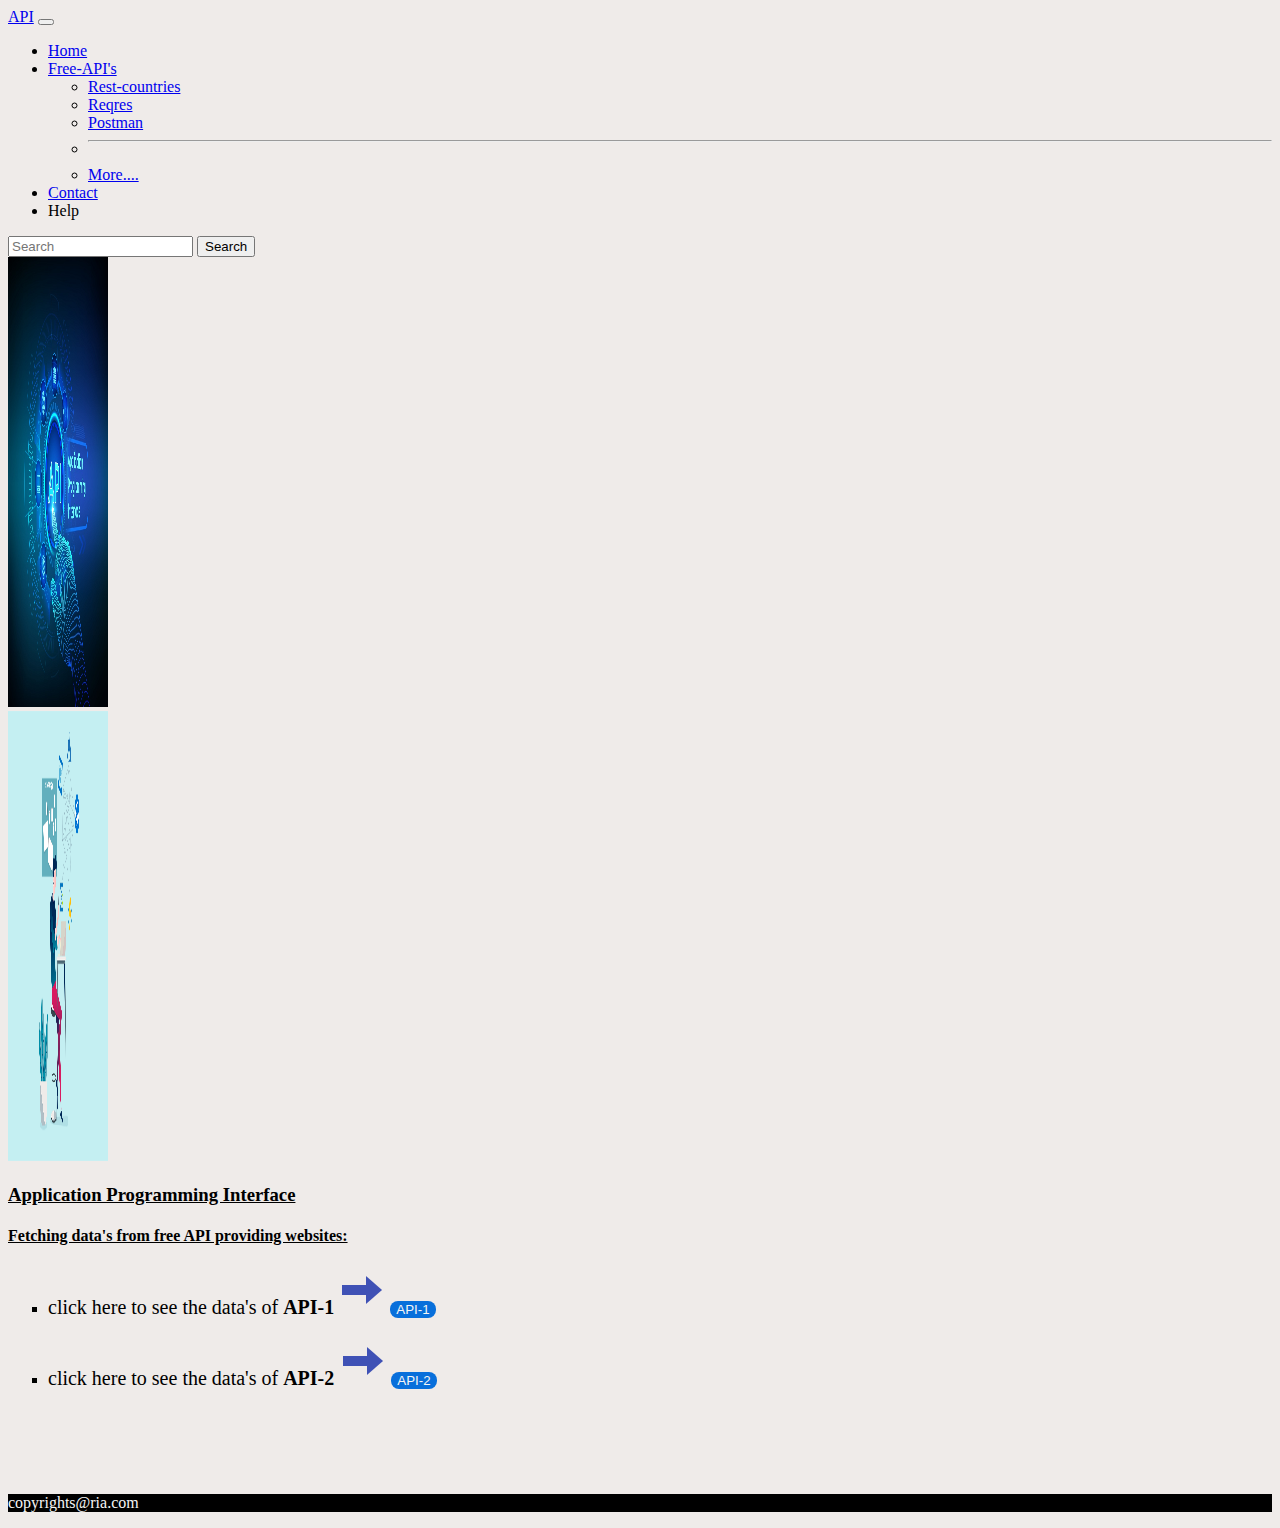
<file: index.html>
<!DOCTYPE html>
<html lang="en">
<head>
    <meta charset="UTF-8">
    <meta http-equiv="X-UA-Compatible" content="IE=edge">
    <meta name="viewport" content="width=device-width, initial-scale=1.0">
    <title>Document</title>
    <link rel="stylesheet" href="style.css">
</head>
<!-- CSS only -->
<link href="https://cdn.jsdelivr.net/npm/bootstrap@5.1.3/dist/css/bootstrap.min.css" rel="stylesheet" integrity="sha384-1BmE4kWBq78iYhFldvKuhfTAU6auU8tT94WrHftjDbrCEXSU1oBoqyl2QvZ6jIW3" crossorigin="anonymous">
<!-- JavaScript Bundle with Popper -->
<script src="https://cdn.jsdelivr.net/npm/bootstrap@5.1.3/dist/js/bootstrap.bundle.min.js" integrity="sha384-ka7Sk0Gln4gmtz2MlQnikT1wXgYsOg+OMhuP+IlRH9sENBO0LRn5q+8nbTov4+1p" crossorigin="anonymous"></script>
<body class=" mainbody">
    <nav class="navbar navbar-expand-lg navbar-light bg-light">
        <div class="container-fluid">
          <a class="navbar-brand" href="#"> API</a>
          <button class="navbar-toggler" type="button" data-bs-toggle="collapse" data-bs-target="#navbarSupportedContent" aria-controls="navbarSupportedContent" aria-expanded="false" aria-label="Toggle navigation">
            <span class="navbar-toggler-icon"></span>
          </button>
          <div class="collapse navbar-collapse" id="navbarSupportedContent">
            <ul class="navbar-nav me-auto mb-2 mb-lg-0">
              <li class="nav-item">
                <a class="nav-link active" aria-current="page" href="#">Home</a>
              </li>
              <li class="nav-item dropdown">
                <a class="nav-link dropdown-toggle" href="#" id="navbarDropdown" role="button" data-bs-toggle="dropdown" aria-expanded="false">
                  Free-API's
                </a>
                <ul class="dropdown-menu" aria-labelledby="navbarDropdown">
                  <li><a class="dropdown-item" href="https://restcountries.com/">Rest-countries</a></li>
                  <li><a class="dropdown-item" href="https://reqres.in/">Reqres</a></li>
                  <li><a class="dropdown-item" href="#">Postman</a></li>
                  <li><hr class="dropdown-divider"></li>
                  <li><a class="dropdown-item" href="#">More....</a></li>
                </ul>
              </li>
              <li class="nav-item">
                <a class="nav-link" href="#">Contact</a>
              </li>
              <li class="nav-item">
                <a class="nav-link">Help</a>
              </li>
            </ul>
            <form class="d-flex">
              <input class="form-control me-2" type="search" placeholder="Search" aria-label="Search">
              <button class="btn btn-outline-success" type="submit">Search</button>
            </form>
          </div>
        </div>
      </nav>
    <div id="carouselExampleSlidesOnly" class="carousel slide carousel-fade" data-bs-ride="carousel">
        <div class="carousel-inner">
          <div class="carousel-item active">
            <img src="api-1.jpg" width="100px" height="450px" class="d-block w-100" alt="...">
          </div>
          <div class="carousel-item">
            <img src="api-3.png"  width="100px" height="450px" class="d-block w-100" alt="...">
          </div>
        </div>
      </div>
      <div class=" mx-5 my-5 text-center">
                <h3><u>Application Programming Interface</u></h3>
       </div>
       <div class="p-5 pt-3 ps-3">
        <h4><u>Fetching data's from free API providing websites: </u> </h4>
      </div>
    <div class="col-md-8 p-5 pt-2 ps-5">
    <ul type="square">
      <li><span class="spanmain">click here to see the data's of <b>API-1</b></span> <img src="arrow.png"> <button class="p-3 mt-1 ms-5 w-25 mainbtn"><a href="index1.html" target="_blank" class="main-a">API-1</a></button></li>
   <br>
    <li><span class="spanmain">click here to see the data's of <b>API-2</b> </span> <img src="arrow.png"> <button  class="p-3 mt-1 ms-5 w-25 mainbtn"><a href="index2.html" target="_blank" class="main-a">API-2</a></button></li>
    </ul>
    </div>
    <br>
    <br>
    <br>
    <br>
    <footer class="footer p-2 text-center">
      <p>copyrights@ria.com</p>
    </footer>
    <script src="script.js"></script>
</body>
</html>
</file>
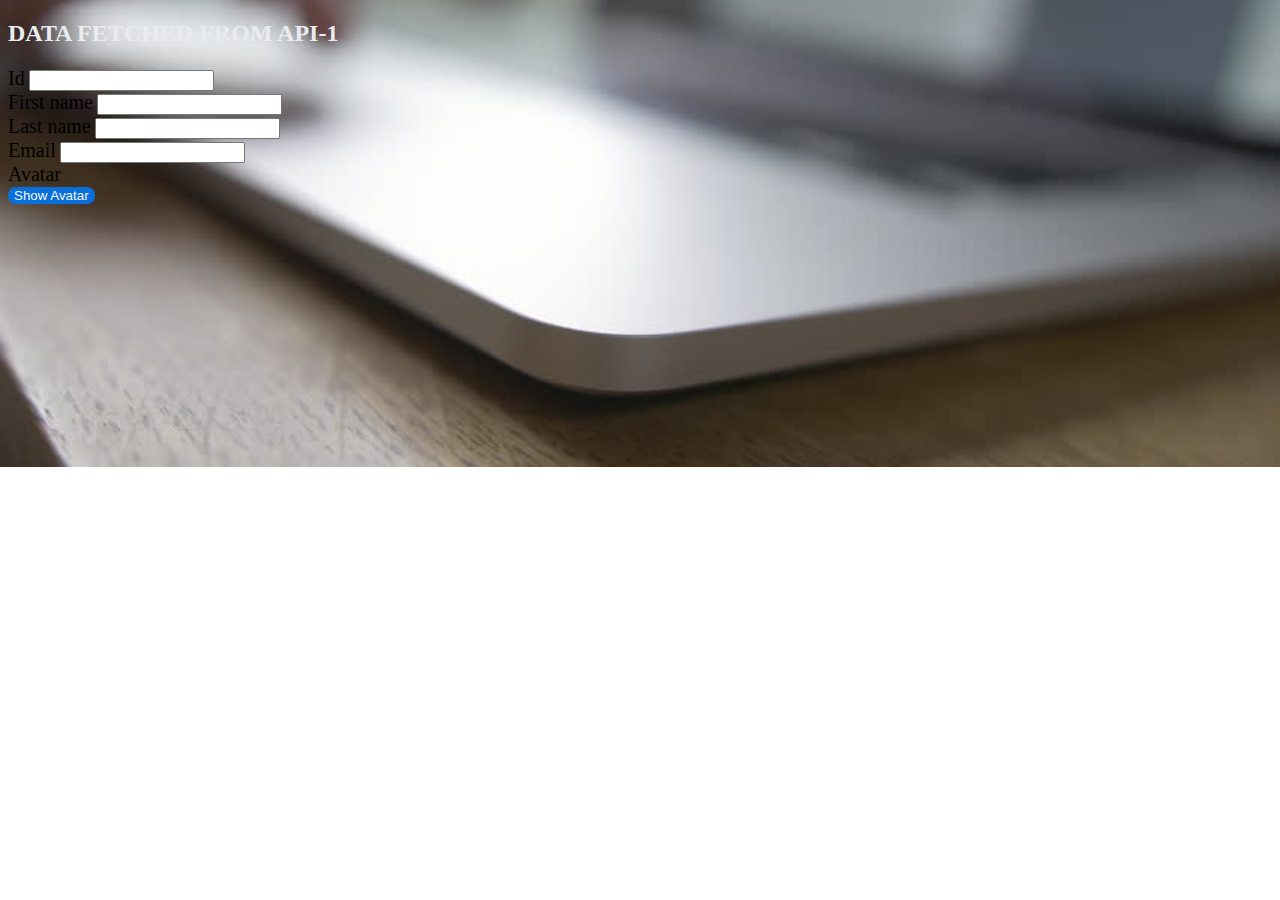
<file: index1.html>
<!DOCTYPE html>
<html lang="en">
<head>
    <meta charset="UTF-8">
    <meta http-equiv="X-UA-Compatible" content="IE=edge">
    <meta name="viewport" content="width=device-width, initial-scale=1.0">
    <title>Document</title> 
    <link rel="stylesheet" href="style.css">   
</head>
<!-- CSS only -->
<link href="https://cdn.jsdelivr.net/npm/bootstrap@5.1.3/dist/css/bootstrap.min.css" rel="stylesheet" integrity="sha384-1BmE4kWBq78iYhFldvKuhfTAU6auU8tT94WrHftjDbrCEXSU1oBoqyl2QvZ6jIW3" crossorigin="anonymous">
<body class="container-fluid col-xl-5 body1">
  <div class="container mx-5 my-5">
  <h2 class="fs-2 fw-bold header1">DATA FETCHED FROM API-1</h2>
  
    <form class="col g-3">
     
      <div class="col-xl-9 mt-5">
        <label for="validationDefault01" class="form-label label1">Id</label>
        <input type="text" class="form-control  " id="id1"  readonly>
      </div>
        <div class="col-xl-9">
          <label for="validationDefault02" class="form-label label1">First name</label>
          <input type="text" class="form-control " id="id2" readonly>
        </div>
        <div class="col-xl-9">
          <label for="validationDefault03" class="form-label label1">Last name</label>
          <input type="text" class="form-control  " id="id3" readonly>
        </div>
        <div class="col-xl-9">
          <label for="validationDefaultUsername" class="form-label label1">Email</label>
            <input type="text" class="form-control " id="id4"  aria-describedby="inputGroupPrepend2" readonly>
        </div>
        <div class="col-xl-9">
          <label for="validationDefault04" class="form-label label1">Avatar</label>
          <div class="col-12">
         <button class="mainbtn1  p-3 w-30"><a  class="main-a1 " id="para1">Show Avatar</a> </button>
          </div>
      </div>
      </form>
    </div>
       <script src="script.js"></script>
</body>
</html>
</file>
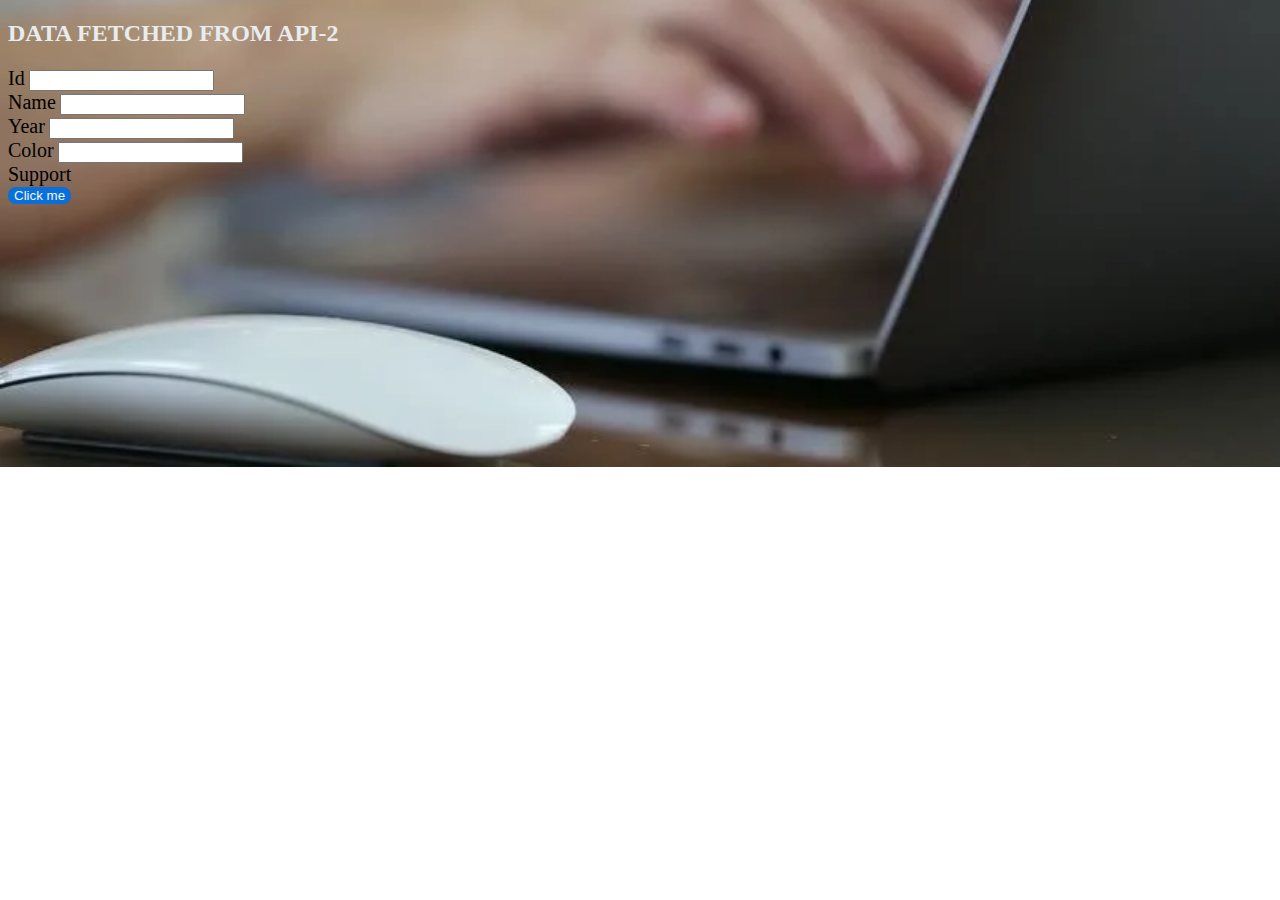
<file: index2.html>
<!DOCTYPE html>
<html lang="en">
<head>
    <meta charset="UTF-8">
    <meta http-equiv="X-UA-Compatible" content="IE=edge">
    <meta name="viewport" content="width=device-width, initial-scale=1.0">
    <title>Document</title>    
    <link rel="stylesheet" href="style.css">  
</head>
<!-- CSS only -->
<link href="https://cdn.jsdelivr.net/npm/bootstrap@5.1.3/dist/css/bootstrap.min.css" rel="stylesheet" integrity="sha384-1BmE4kWBq78iYhFldvKuhfTAU6auU8tT94WrHftjDbrCEXSU1oBoqyl2QvZ6jIW3" crossorigin="anonymous">
<body class="container-fluid col-xl-5 body2">
  <div class="container mx-5 my-5">
  <h2 class="fs-2 fw-bold header1">DATA FETCHED FROM API-2</h2>
    <form class="col g-3">
      <div class="col-xl-9 mt-5">
        <label for="validationDefault01" class="form-label label1">Id</label>
        <input type="text" class="form-control  " id="id21"  readonly>
      </div>
        <div class="col-xl-9">
          <label for="validationDefault02" class="form-label label1">Name</label>
          <input type="text" class="form-control " id="id22"  readonly>
        </div>
        <div class="col-xl-9">
          <label for="validationDefault03" class="form-label label1">Year</label>
          <input type="text" class="form-control  " id="id23" readonly>
        </div>
        <div class="col-xl-9">
          <label for="validationDefaultUsername" class="form-label label1">Color</label>
            <input type="text" class="form-control " id="id24"  aria-describedby="inputGroupPrepend2" readonly>
        </div>
        <div class="col-xl-9">
          <label for="validationDefault04" class="form-label label1">Support</label>
          <div class="col-12">
         <button class="mainbtn2  p-3 w-30"><a  class="main-a1 " id="para2">Click me </a> </button>
          </div>
      </div>
      </form>
    </div>
       <script src="script.js"></script>
</body>
</html>
</file>
<file: style.css>
.body{
    padding: 0;
    margin: 0;
}
.mainbody{
    background-color: #EFEBE9;
    font-family: cursive;
}
.mainbtn,.mainbtn1,.mainbtn2{
     background-color: #086FDB;
     border: none;
     border-radius: 8px;
}
.main-a,.main-a1{
    color: whitesmoke;
    text-decoration: none;
}
.spanmain{
    font-size: 20px;
}
.body1{
    background-image: url('1.jpg');
    background-size: cover;
    background-repeat: no-repeat;
    background-position: center;
}
.footer{
    background-color: black;
    color: whitesmoke;
}
.label1{
    font-size:20px;
}

.header1{
    color: #E9ECEF;
}
.body2{
    background-image: url('2');
    background-size: cover;
    background-repeat: no-repeat;
    background-position: center;
}
</file>
